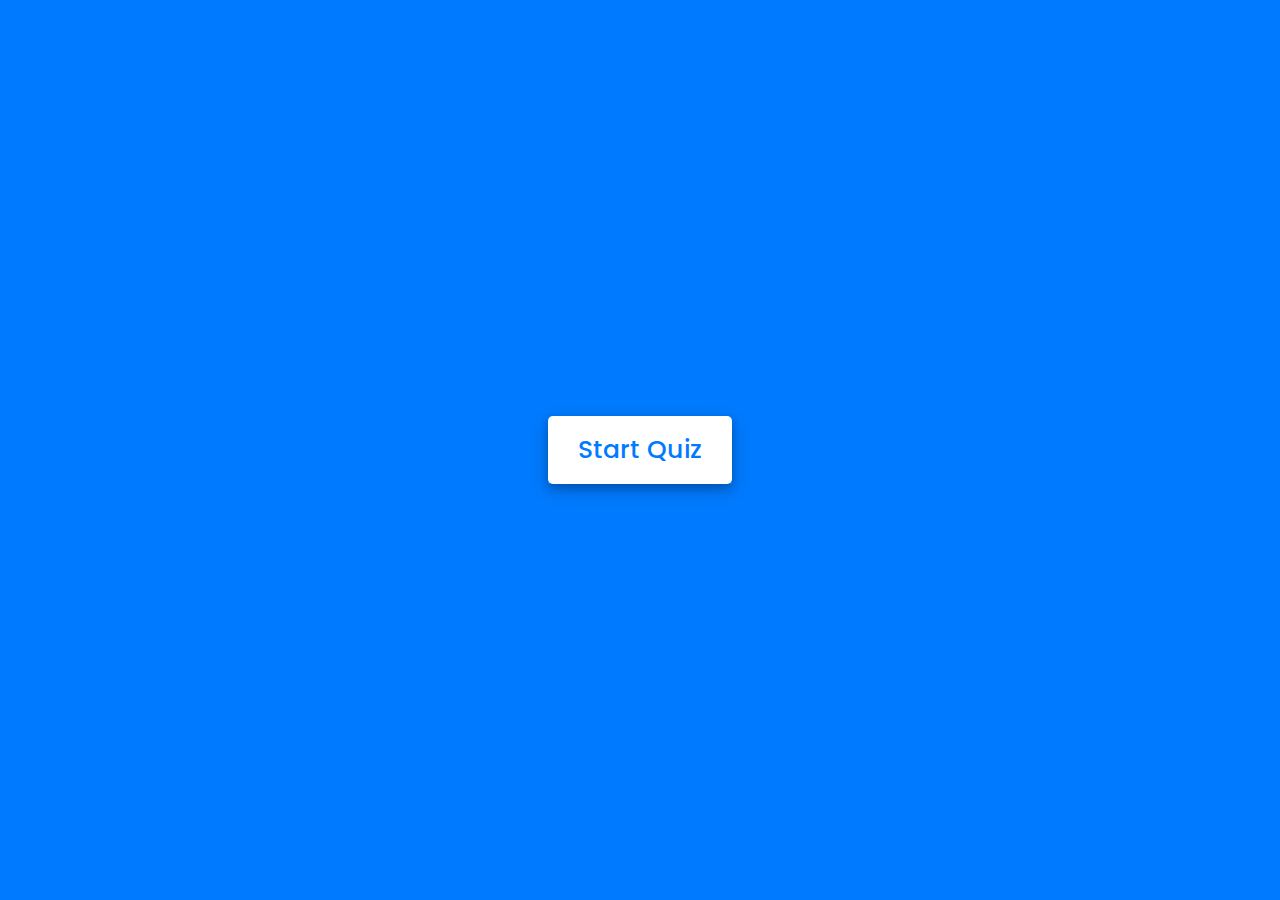
<file: Quiz.html>
<!DOCTYPE html>
<!DOCTYPE html>
<html lang="en">
<head>
    <meta charset="UTF-8">
    <meta name="viewport" content="width=device-width, initial-scale=1.0">
    <title>Quiz</title>
    <link rel="stylesheet" href="Quiz.css">
    <link rel="stylesheet" href="https://cdnjs.cloudflare.com/ajax/libs/font-awesome/5.15.3/css/all.min.css"/>
</head>
<body>
    <!-- start Quiz button -->
    <div class="start_btn"><button>Start Quiz</button></div>

    <!-- Info Box -->
    <div class="info_box">
        <div class="info-title"><span>Rules of this Quiz</span></div>
        <div class="info-list">
            <div class="info">1. You will have only <span>45 seconds</span> per each question.</div>
            <div class="info">2. Once you select your answer, it can't be undone.</div>
            <div class="info">3. You can't select any option once time goes off.</div>
            <div class="info">4. You can't exit from the Quiz while you're playing.</div>
            <div class="info">5. You'll get points on the basis of your correct answers.</div>
        </div>
        <div class="buttons">
            <button class="quit">Exit Quiz</button>
            <button class="restart">Continue</button>
        </div>
    </div>

    <div class="quiz_box">
        <header>
            <div class="title">Quiz Application</div>
            <div class="timer">
                <div class="time_left_txt">Time Left</div>
                <div class="timer_sec">45</div>
            </div>
            <div class="time_line"></div>
        </header>
        <section>
            <div class="que_text">
            </div>
            <div class="option_list">
            </div>
        </section>

        <footer>
            <div class="total_que">
            </div>
            <button class="next_btn">Next Que</button>
        </footer>
    </div>
    <div class="result_box">
        <div class="icon">
            <i class="fas fa-crown"></i>
        </div>
        <div class="complete_text">You've completed the Quiz!</div>
        <div class="score_text">
        </div>
        <div class="buttons">
            <button class="restart">Replay Quiz</button>
            <button class="quit">Quit Quiz</button>
        </div>
    </div>

    <script src="Questions.js"></script>

    <script src="Quiz.js"></script>

</body>
</html>
</file>
<file: Quiz.css>
@import url('https://fonts.googleapis.com/css2?family=Poppins:wght@200;300;400;500;600;700&display=swap');
*{
    margin: 0;
    padding: 0;
    box-sizing: border-box;
    font-family: 'Poppins', sans-serif;
}

body{
    background: #007bff;
}

::selection{
    color: #fff;
    background: #007bff;
}

.start_btn,
.info_box,
.quiz_box,
.result_box{
    position: absolute;
    top: 50%;
    left: 50%;
    transform: translate(-50%, -50%);
    box-shadow: 0 4px 8px 0 rgba(0, 0, 0, 0.2), 
                0 6px 20px 0 rgba(0, 0, 0, 0.19);
}

.info_box.activeInfo,
.quiz_box.activeQuiz,
.result_box.activeResult{
    opacity: 1;
    z-index: 5;
    pointer-events: auto;
    transform: translate(-50%, -50%) scale(1);
}

.start_btn button{
    font-size: 25px;
    font-weight: 500;
    color: #007bff;
    padding: 15px 30px;
    outline: none;
    border: none;
    border-radius: 5px;
    background: #fff;
    cursor: pointer;
}

.info_box{
    width: 540px;
    background: #fff;
    border-radius: 5px;
    transform: translate(-50%, -50%) scale(0.9);
    opacity: 0;
    pointer-events: none;
    transition: all 0.3s ease;
}

.info_box .info-title{
    height: 60px;
    width: 100%;
    border-bottom: 1px solid lightgrey;
    display: flex;
    align-items: center;
    padding: 0 30px;
    border-radius: 5px 5px 0 0;
    font-size: 20px;
    font-weight: 600;
}

.info_box .info-list{
    padding: 15px 30px;
}

.info_box .info-list .info{
    margin: 5px 0;
    font-size: 17px;
}

.info_box .info-list .info span{
    font-weight: 600;
    color: #007bff;
}
.info_box .buttons{
    height: 60px;
    display: flex;
    align-items: center;
    justify-content: flex-end;
    padding: 0 30px;
    border-top: 1px solid lightgrey;
}

.info_box .buttons button{
    margin: 0 5px;
    height: 40px;
    width: 100px;
    font-size: 16px;
    font-weight: 500;
    cursor: pointer;
    border: none;
    outline: none;
    border-radius: 5px;
    border: 1px solid #007bff;
    transition: all 0.3s ease;
}

.quiz_box{
    width: 550px;
    background: #fff;
    border-radius: 5px;
    transform: translate(-50%, -50%) scale(0.9);
    opacity: 0;
    pointer-events: none;
    transition: all 0.3s ease;
}

.quiz_box header{
    position: relative;
    z-index: 2;
    height: 70px;
    padding: 0 30px;
    background: #fff;
    border-radius: 5px 5px 0 0;
    display: flex;
    align-items: center;
    justify-content: space-between;
    box-shadow: 0px 3px 5px 1px rgba(0,0,0,0.1);
}

.quiz_box header .title{
    font-size: 20px;
    font-weight: 600;
}

.quiz_box header .timer{
    color: #004085;
    background: #cce5ff;
    border: 1px solid #b8daff;
    height: 45px;
    padding: 0 8px;
    border-radius: 5px;
    display: flex;
    align-items: center;
    justify-content: space-between;
    width: 145px;
}

.quiz_box header .timer .time_left_txt{
    font-weight: 400;
    font-size: 17px;
    user-select: none;
}

.quiz_box header .timer .timer_sec{
    font-size: 18px;
    font-weight: 500;
    height: 30px;
    width: 45px;
    color: #fff;
    border-radius: 5px;
    line-height: 30px;
    text-align: center;
    background: #343a40;
    border: 1px solid #343a40;
    user-select: none;
}

.quiz_box header .time_line{
    position: absolute;
    bottom: 0px;
    left: 0px;
    height: 3px;
    background: #007bff;
}

section{
    padding: 25px 30px 20px 30px;
    background: #fff;
}

section .que_text{
    font-size: 25px;
    font-weight: 600;
}

section .option_list{
    padding: 20px 0px;
    display: block;   
}

section .option_list .option{
    background: aliceblue;
    border: 1px solid #84c5fe;
    border-radius: 5px;
    padding: 8px 15px;
    font-size: 17px;
    margin-bottom: 15px;
    cursor: pointer;
    transition: all 0.3s ease;
    display: flex;
    align-items: center;
    justify-content: space-between;
}

section .option_list .option:last-child{
    margin-bottom: 0px;
}

section .option_list .option:hover{
    color: #004085;
    background: #cce5ff;
    border: 1px solid #b8daff;
}

section .option_list .option.correct{
    color: #155724;
    background: #d4edda;
    border: 1px solid #c3e6cb;
}

section .option_list .option.incorrect{
    color: #721c24;
    background: #f8d7da;
    border: 1px solid #f5c6cb;
}

section .option_list .option.disabled{
    pointer-events: none;
}

section .option_list .option .icon{
    height: 26px;
    width: 26px;
    border: 2px solid transparent;
    border-radius: 50%;
    text-align: center;
    font-size: 13px;
    pointer-events: none;
    transition: all 0.3s ease;
    line-height: 24px;
}
.option_list .option .icon.tick{
    color: #23903c;
    border-color: #23903c;
    background: #d4edda;
}

.option_list .option .icon.cross{
    color: #a42834;
    background: #f8d7da;
    border-color: #a42834;
}

footer{
    height: 60px;
    padding: 0 30px;
    display: flex;
    align-items: center;
    justify-content: space-between;
    border-top: 1px solid lightgrey;
}

footer .total_que span{
    display: flex;
    user-select: none;
}

footer .total_que span p{
    font-weight: 500;
    padding: 0 5px;
}

footer .total_que span p:first-child{
    padding-left: 0px;
}

footer button{
    height: 40px;
    padding: 0 13px;
    font-size: 18px;
    font-weight: 400;
    cursor: pointer;
    border: none;
    outline: none;
    color: #fff;
    border-radius: 5px;
    background: #007bff;
    border: 1px solid #007bff;
    line-height: 10px;
    opacity: 0;
    pointer-events: none;
    transform: scale(0.95);
    transition: all 0.3s ease;
}

footer button:hover{
    background: #0263ca;
}

footer button.show{
    opacity: 1;
    pointer-events: auto;
    transform: scale(1);
}

.result_box{
    background: #fff;
    border-radius: 5px;
    display: flex;
    padding: 25px 30px;
    width: 450px;
    align-items: center;
    flex-direction: column;
    justify-content: center;
    transform: translate(-50%, -50%) scale(0.9);
    opacity: 0;
    pointer-events: none;
    transition: all 0.3s ease;
}

.result_box .icon{
    font-size: 100px;
    color: #007bff;
    margin-bottom: 10px;
}

.result_box .complete_text{
    font-size: 20px;
    font-weight: 500;
}

.result_box .score_text span{
    display: flex;
    margin: 10px 0;
    font-size: 18px;
    font-weight: 500;
}

.result_box .score_text span p{
    padding: 0 4px;
    font-weight: 600;
}

.result_box .buttons{
    display: flex;
    margin: 20px 0;
}

.result_box .buttons button{
    margin: 0 10px;
    height: 45px;
    padding: 0 20px;
    font-size: 18px;
    font-weight: 500;
    cursor: pointer;
    border: none;
    outline: none;
    border-radius: 5px;
    border: 1px solid #007bff;
    transition: all 0.3s ease;
}

.buttons button.restart{
    color: #fff;
    background: #007bff;
}

.buttons button.restart:hover{
    background: #0263ca;
}

.buttons button.quit{
    color: #007bff;
    background: #fff;
}

.buttons button.quit:hover{
    color: #fff;
    background: #007bff;
}
</file>
